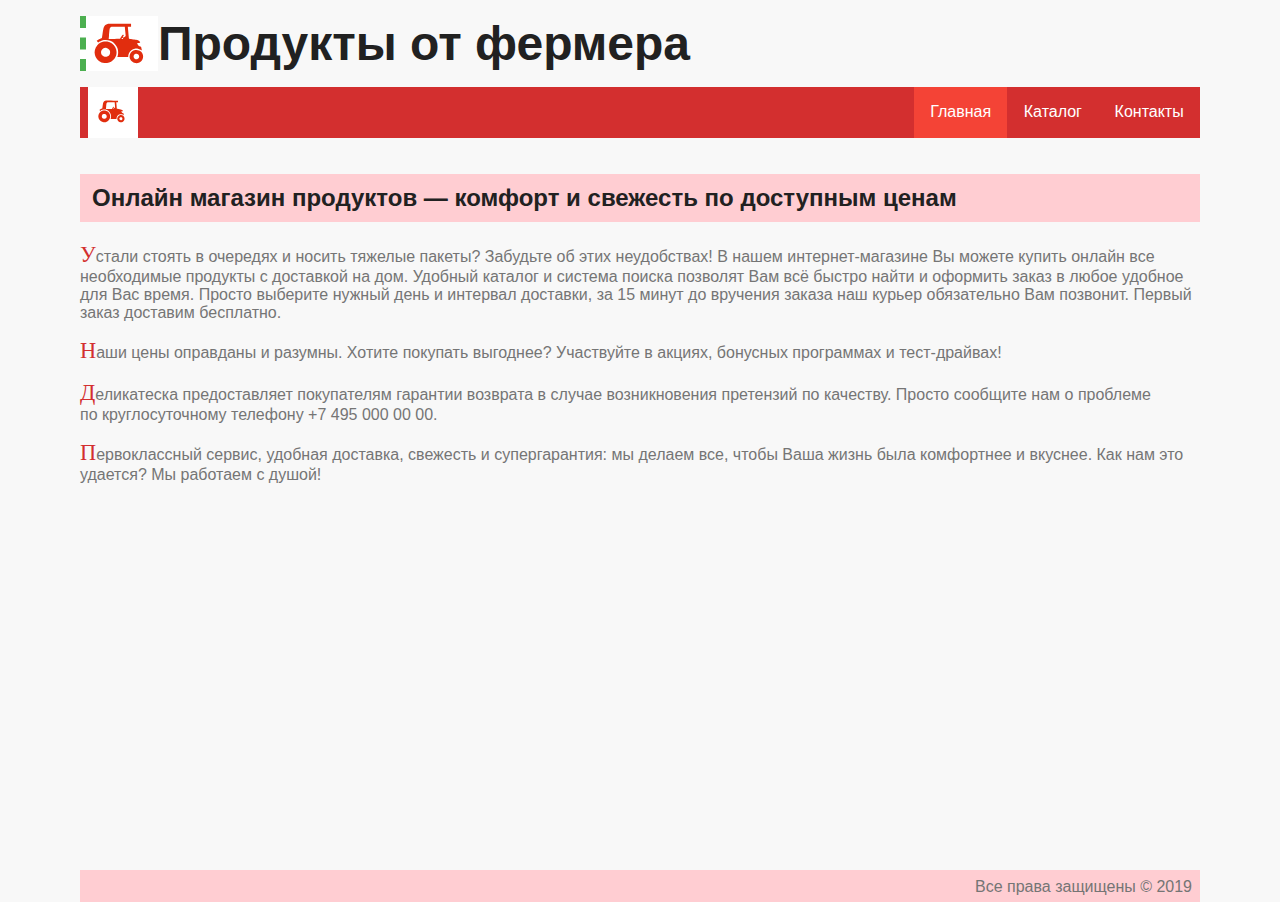
<file: html/index.html>
<!DOCTYPE html>
<html lang="en">
<head>
	<meta charset="UTF-8">
	<link href="./css/styles.css" rel="stylesheet">
	<title>Сайт о вкусной и здоровой пище от фермеров</title>
</head>
<body>
<header class="header">
	<div class="header__top">
		<div class="logo"><a class="selected" href="#"></a></div>
		<H1 class="page-caption">Продукты от&nbsp;фермера</H1>
	</div>

</header>
<ul class="header__menu  js-sticky">
	<li><a class="menu__logo-link selected" href="#"><span class="js-has-logo-before"></span></a></li>
	<li class="menu-stretcher"></li>
	<li><a class="selected" href="#">Главная</a></li>
	<li class="menu-item--has-sub">
		<a href="./catalog/index.html">Каталог</a>
		<ul class="menu-item__sub">
			<li><a href="./catalog/index.html">Перейти в каталог</a></li>
			<li><a href="./catalog/good_1.html">Говядина</a></li>
			<li><a href="./catalog/good_2.html">Свинина</a></li>
			<li><a href="./catalog/good_3.html">Куриное мясо</a></li>
		</ul>
	</li>
	<li><a href="./contacts.html">Контакты</a></li>
</ul>
<main class="content">
	<h2>Онлайн магазин продуктов — комфорт и свежесть по доступным ценам</h2>
	<p>Устали стоять в&nbsp;очередях и&nbsp;носить тяжелые пакеты? Забудьте об&nbsp;этих неудобствах! В нашем
	   интернет-магазине Вы&nbsp;можете купить онлайн все необходимые продукты с&nbsp;доставкой на&nbsp;дом. Удобный
	   каталог и&nbsp;система поиска позволят Вам всё быстро найти и&nbsp;оформить заказ в&nbsp;любое удобное для Вас время.
	   Просто
	   выберите нужный день и&nbsp;интервал доставки, за&nbsp;15&nbsp;минут до&nbsp;вручения заказа наш курьер
	   обязательно
	   Вам позвонит. Первый заказ доставим бесплатно.</p>
	<p>Наши цены оправданы и&nbsp;разумны. Хотите покупать выгоднее? Участвуйте в&nbsp;акциях, бонусных программах и&nbsp;тест-драйвах!</p>
	<p>Деликатеска предоставляет покупателям гарантии возврата в&nbsp;случае возникновения претензий по&nbsp;качеству.
	   Просто сообщите нам о&nbsp;проблеме по&nbsp;круглосуточному телефону +7&nbsp;495&nbsp;000&nbsp;00&nbsp;00.</p>
	<p>Первоклассный сервис, удобная доставка, свежесть и супергарантия: мы делаем все, чтобы Ваша жизнь была комфортнее
	   и
	   вкуснее. Как нам это удается? Мы работаем с душой!</p>
</main>
<footer class="footer">
	<hr>
	<div>Все права защищены &copy; 2019</div>
</footer>
</body>
</html>
</file>
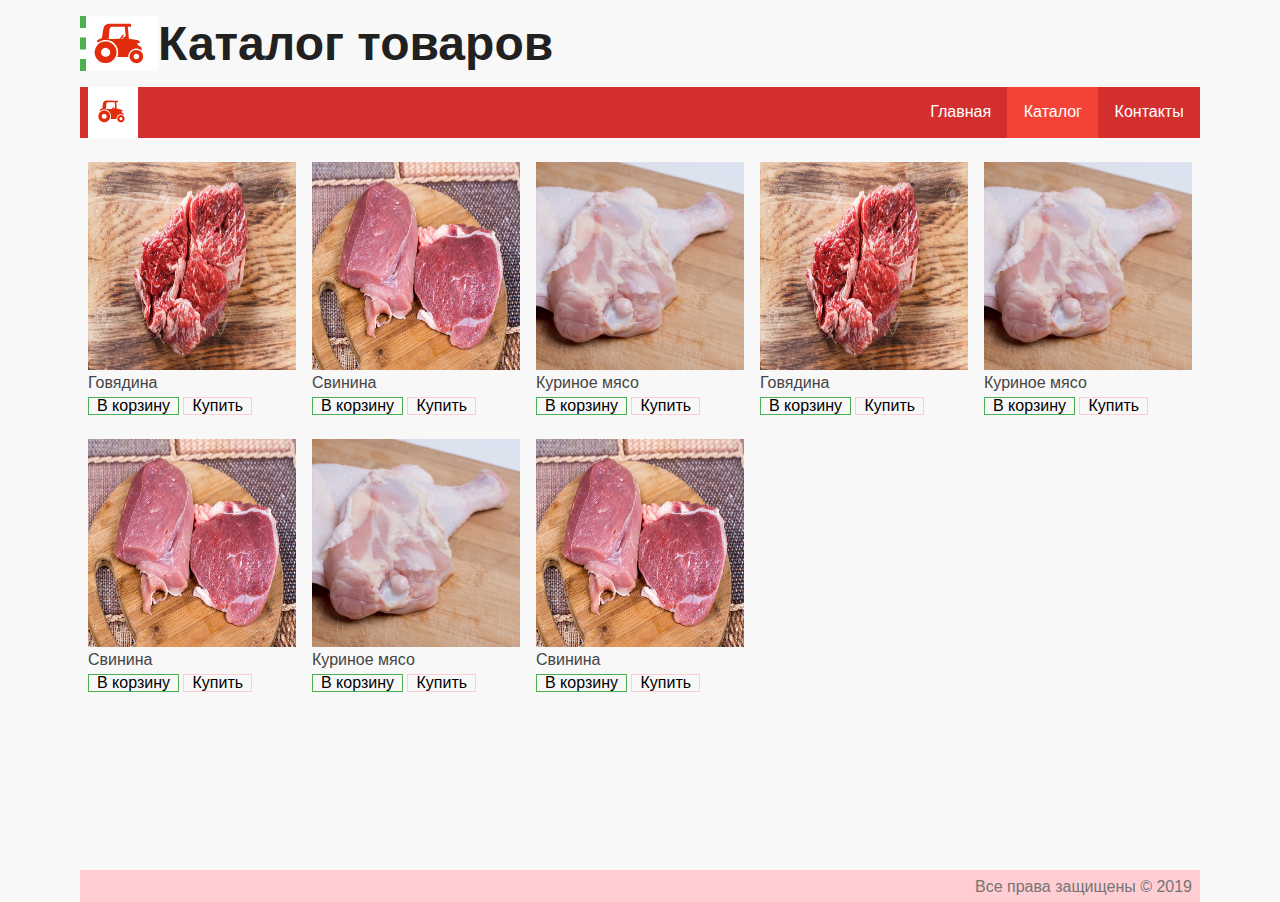
<file: html/catalog/index.html>
<!DOCTYPE html>
<html lang="en">
<head>
	<meta charset="UTF-8">
	<link rel="stylesheet" href="../css/styles.css">
	<title>Каталог</title>
</head>
<body>
<header>
	<div class="header__top">
		<div class="logo"><a href="../index.html"></a></div>
		<H1 class="page-caption">Каталог товаров</H1>
	</div>
</header>
<ul class="header__menu js-sticky">
	<li><a class="menu__logo-link" href="../index.html"><span class="js-has-logo-before"></span></a></li>
	<li class="menu-stretcher"></li>
	<li><a href="../index.html">Главная</a></li>
	<li class="menu-item--has-sub">
		<a class="selected" href="#">Каталог</a>
		<ul class="menu-item__sub">
			<li><a class="selected" href="./catalog/index.html">Перейти в каталог</a></li>
			<li><a href="./good_1.html">Говядина</a></li>
			<li><a href="./good_2.html">Свинина</a></li>
			<li><a href="./good_3.html">Куриное мясо</a></li>
		</ul>
	</li>
	<li><a href="../contacts.html">Контакты</a></li>
</ul>
<main>
	<div class="showcase">
		<div class="showcase__item">
			<a href="./good_1.html">
				<img class="item__img" src="../img/beef-main-img.jpg" alt="Сочная свежая говядина"><br>Говядина
			</a>
			<div class="item__buttons">
				<button name="to-cart">В корзину</button>
				<button  name="buy-now">Купить</button>
			</div>
		</div>
		<div class="showcase__item">
			<a href="./good_2.html">
				<img class="item__img" alt="Сочная свежая говядина" src="../img/pork-main-img.jpg"><br>Свинина
			</a>
			<div class="item__buttons">
				<button name="to-cart">В корзину</button>
				<button name="buy-now">Купить</button>
			</div>
		</div>
		<div class="showcase__item">
			<a href="./good_3.html">
				<img class="item__img" src="../img/chicken-main-img.jpg" alt="Отличная курица!"><br>Куриное мясо
			</a>
			<div class="item__buttons">
				<button name="to-cart">В корзину</button>
				<button name="buy-now">Купить</button>
			</div>
		</div>
		<div class="showcase__item">
			<a href="./good_1.html">
				<img class="item__img" src="../img/beef-main-img.jpg" alt="Сочная свежая говядина"><br>Говядина
			</a>
			<div class="item__buttons">
				<button name="to-cart">В корзину</button>
				<button name="buy-now">Купить</button>
			</div>
		</div>
		<div class="showcase__item">
			<a href="./good_3.html">
				<img class="item__img" src="../img/chicken-main-img.jpg" alt="Отличная курица!"><br>Куриное мясо
			</a>
			<div class="item__buttons">
				<button name="to-cart">В корзину</button>
				<button name="buy-now">Купить</button>
			</div>
		</div>
		
		<div class="showcase__item">
			<a href="./good_2.html">
				<img class="item__img" alt="Сочная свежая говядина" src="../img/pork-main-img.jpg"><br>Свинина
			</a>
			<div class="item__buttons">
				<button name="to-cart">В корзину</button>
				<button name="buy-now">Купить</button>
			</div>
		</div>
		<div class="showcase__item">
			<a href="./good_3.html">
				<img class="item__img" src="../img/chicken-main-img.jpg" alt="Отличная курица!"><br>Куриное мясо
			</a>
			<div class="item__buttons">
				<button name="to-cart">В корзину</button>
				<button name="buy-now">Купить</button>
			</div>
		</div>
		<div class="showcase__item">
			<a href="./good_2.html">
				<img class="item__img" alt="Сочная свежая говядина" src="../img/pork-main-img.jpg"><br>Свинина
			</a>
			<div class="item__buttons">
				<button name="to-cart">В корзину</button>
				<button name="buy-now">Купить</button>
			</div>
		</div>
	</div>
</main>
<footer>
	<hr>
	<div>Все права защищены &copy; 2019</div>
</footer>
</body>
</html>
</file>
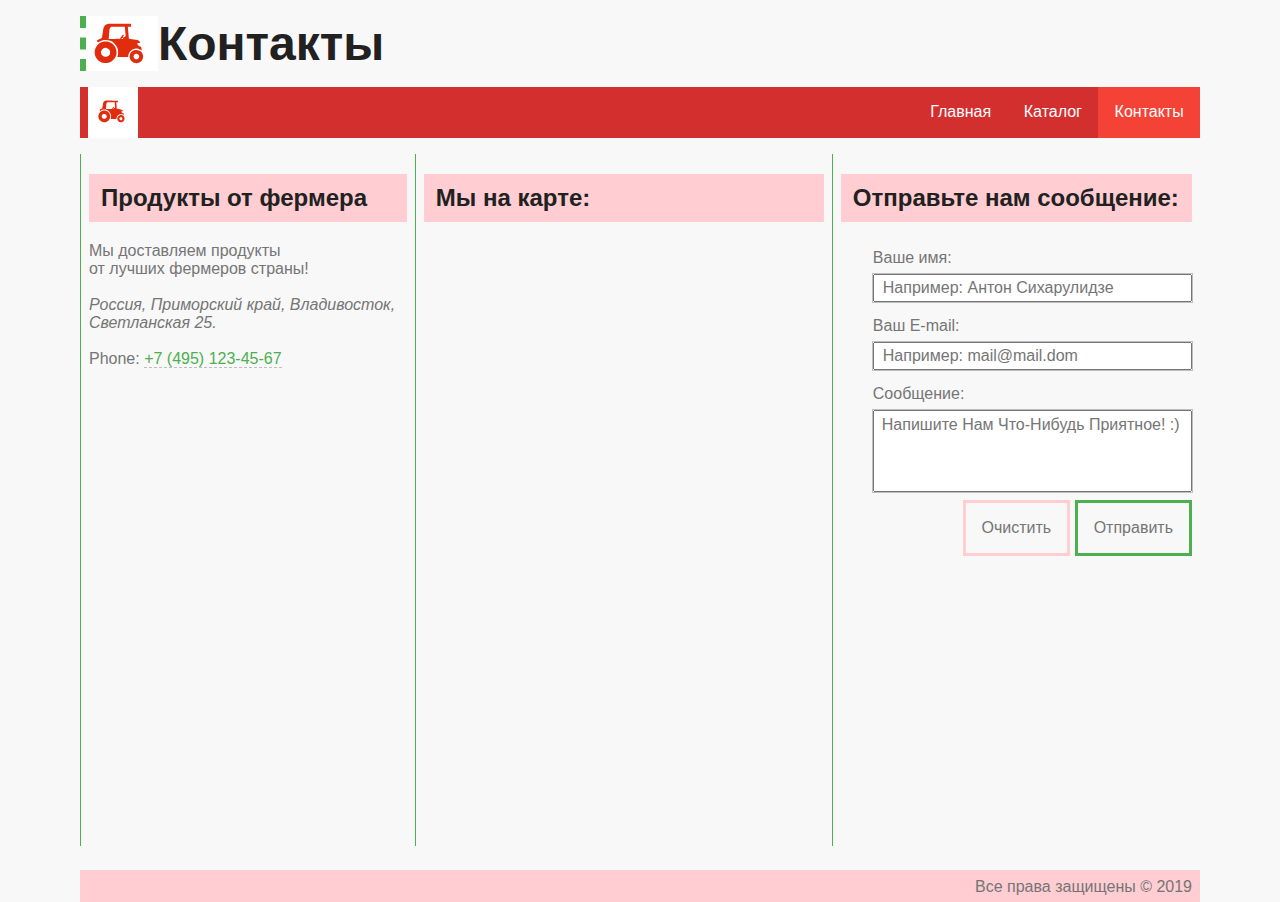
<file: html/contacts.html>
<!DOCTYPE html>
<html lang="en">
<head>
	<meta charset="UTF-8">
	<link rel="stylesheet" href="https://use.fontawesome.com/releases/v5.6.3/css/all.css"
	      integrity="sha384-UHRtZLI+pbxtHCWp1t77Bi1L4ZtiqrqD80Kn4Z8NTSRyMA2Fd33n5dQ8lWUE00s/" crossorigin="anonymous">
	<link rel="stylesheet" href="./css/styles.css">
	<title>Контактная информация</title>
</head>
<body>
<header class="header">
	<div class="header__top">
		<div class="logo"><a class="" href="./index.html"></a></div>
		<H1 class="page-caption">Контакты</H1>
	</div>
</header>
<ul class="header__menu  js-sticky">
	<li><a class="menu__logo-link" href="./index.html"><span class="js-has-logo-before"></span></a></li>
	<li class="menu-stretcher"></li>
	<li><a href="./index.html">Главная</a></li>
	<li class="menu-item--has-sub">
		<a href="./catalog/index.html">Каталог</a>
		<ul class="menu-item__sub">
			<li><a href="./catalog/index.html">Перейти в каталог</a></li>
			<li><a href="./catalog/good_1.html">Говядина</a></li>
			<li><a href="./catalog/good_2.html">Свинина</a></li>
			<li><a href="./catalog/good_3.html">Куриное мясо</a></li>
		</ul>
	</li>
	<li><a class="selected" href="#">Контакты</a></li>
</ul>
<main id="contacts">
	<div itemscope itemtype="http://schema.org/LocalBusiness">
		<h2 itemprop="name">Продукты&nbsp;от&nbsp;фермера</h2>
		<span itemprop="description"> Мы&nbsp;доставляем&nbsp;продукты от&nbsp;лучших&nbsp;фермеров&nbsp;страны!</span><br><br>
		<address itemprop="address" itemscope itemtype="http://schema.org/PostalAddress">
			<span itemprop="addressCountry">Россия</span>,
			<span itemprop="addressRegion">Приморский край</span>,
			<span itemprop="addressLocality">Владивосток</span>,
			<span itemprop="streetAddress">Светланская 25</span>.
		</address>
		<br>
		Phone: <span itemprop="telephone"><a href="tel:+74951234567">+7 (495) 123-45-67</a></span>
	</div>
	<map>
		<h2>Мы на карте:</h2>
		<iframe src="https://www.google.com/maps/embed?pb=!1m18!1m12!1m3!1d2912.4509639488106!2d131.88324841509288!3d43.116051879143434!2m3!1f0!2f0!3f0!3m2!1i1024!2i768!4f13.1!3m3!1m2!1s0x5fb38df73d9f518f%3A0xe9cc01e71ef7fdcf!2sSvetlanskaya+St%2C+25%2C+Vladivostok%2C+Primorskiy+kray%2C+Russia%2C+690091!5e0!3m2!1sen!2s!4v1546699380374"
		        width="400" height="300" frameborder="0" style="border:0" allowfullscreen></iframe>
	</map>
	<form class="contacts__feedback-form" action="JavaScript:alert(&quot;Спасибо!&quot;);" method="post">
		<h2>Отправьте нам сообщение:</h2>
		<div class="contact-form-wrapper">
			<span>Ваше имя:</span>
			<input type="text" id="feedback-name-input" name="name" placeholder="Например: Антон Сихарулидзе"
			       pattern="^[a-zA-Zа-яА-Я]+(?:[\s.]+[a-zA-Zа-яА-Я]+)*$" required>
			<span class="fas fa-times js-hidden warning-marker"></span>
			
			<span>Ваш E-mail:</span>
			<input type="email" id="feedback-email-input" name="email"
			       pattern="(?!(^[.-].*|[^@]*[.-]@|.*\.{2,}.*)|^.{254}.)([a-zA-Z0-9!#$%&'*+\/=?^_`{|}~.-]+@)(?!-.*|.*-\.)([a-zA-Z0-9-]{1,63}\.)+[a-zA-Z]{2,15}"
			       placeholder="Например: mail@mail.dom" required>
			<span class="fas fa-times js-hidden warning-marker"></span>
			
			<span>Сообщение:</span>
			<textarea name="message" placeholder="Напишите нам что-нибудь приятное! &colon;&rpar;"></textarea>
			<div class="contact-form-wrapper__buttons">
				<input type="reset" value="Очистить">
				<input type="submit" value="Отправить">
			</div>
		</div>
	</form>
	<script>
		var emailInput = document.getElementById("feedback-email-input");
		var nameInput = document.getElementById("feedback-name-input");
		
		var enableWarning = function (event){
			var warningMarker = event.target.nextElementSibling;
			warningMarker.classList.remove("js-hidden");
		}
		emailInput.addEventListener("click", enableWarning, false);
		nameInput.addEventListener("click", enableWarning, false);
	
	
	</script>
</main>
<footer>
	<hr>
	<div>Все права защищены &copy; 2019</div>
</footer>
</body>
</html>
</file>
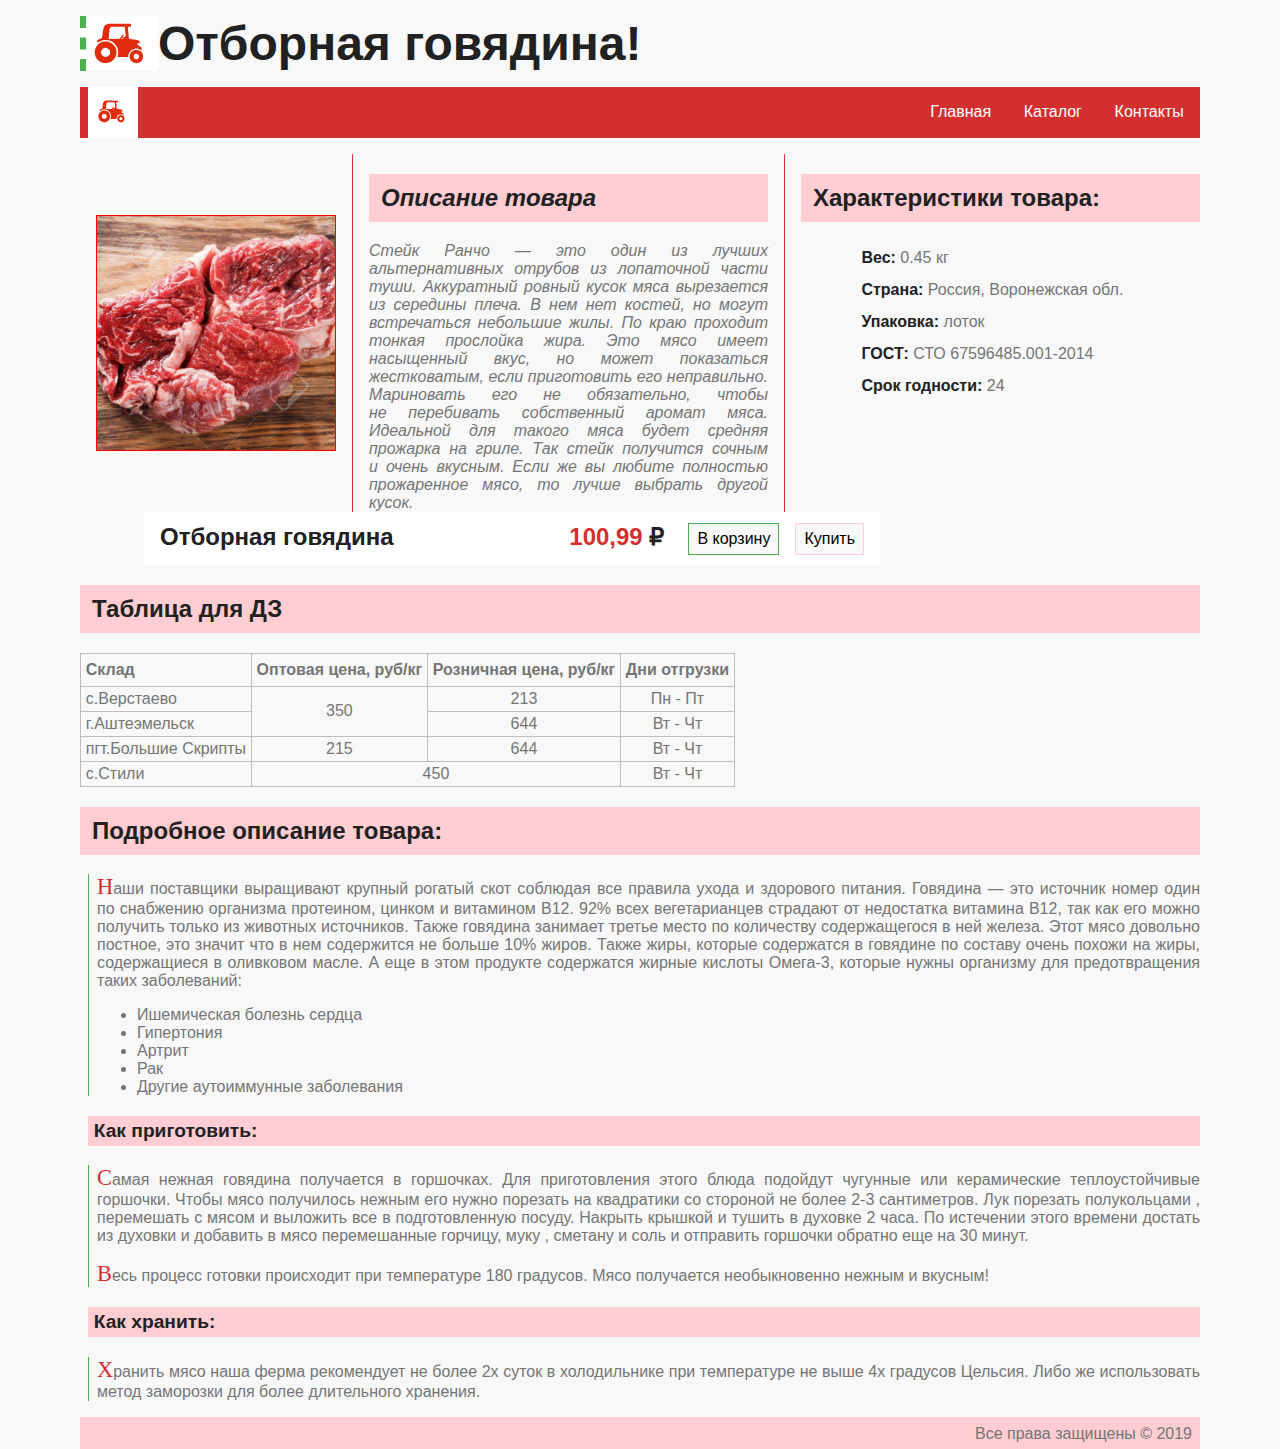
<file: html/catalog/good_1.html>
<!doctype html>
<html lang="en">
<head>
	<meta charset="UTF-8">
	<link href="../css/styles.css" rel="stylesheet">
	<title>Свежая говядина от&nbsp;ИП&nbsp;&laquo;Фермер&raquo;</title>
</head>
<body>
<header>
	<div class="header__top">
		<div class="logo"><a href="../index.html"></a></div>
		<H1 class="page-caption">Отборная говядина!</h1>
	</div>
</header>
<ul class="header__menu js-sticky">
	<li><a class="menu__logo-link" href="../index.html"><span class="js-has-logo-before"></span></a></li>
	<li class="menu-stretcher"></li>
	<li><a href="../index.html">Главная</a></li>
	<li class="menu-item--has-sub">
		<a class="" href="./index.html">Каталог</a>
		<ul class="menu-item__sub">
			<li><a class="selected" href="./catalog/index.html">Перейти в каталог</a></li>
			<li><a href="./good_1.html">Говядина</a></li>
			<li><a href="./good_2.html">Свинина</a></li>
			<li><a href="./good_3.html">Куриное мясо</a></li>
		</ul>
	</li>
	<li><a href="../contacts.html">Контакты</a></li>
</ul>
<main>
	<div class="top-wrapper">
		<div class="top-wrapper__img-wrapper">
			<a href="../img/beef-main-img.jpg" target="_blank">
				<img class="img-wrapper__img" alt="Сочная свежая говядина" src="../img/beef-main-img.jpg">
			</a>
		</div>
		<div class="top-wrapper__short-description">
			<h2>Описание товара</h2>
			Стейк Ранчо&nbsp;&mdash; это один из&nbsp;лучших альтернативных отрубов из&nbsp;лопаточной
			части туши.
			Аккуратный ровный кусок мяса вырезается из&nbsp;середины плеча. В&nbsp;нем нет костей, но&nbsp;могут
			встречаться небольшие жилы. По&nbsp;краю проходит тонкая прослойка жира. Это мясо имеет
			насыщенный
			вкус, но&nbsp;может показаться жестковатым, если приготовить его неправильно. Мариновать его не&nbsp;обязательно,
			чтобы не&nbsp;перебивать собственный аромат мяса. Идеальной для такого мяса будет средняя
			прожарка на&nbsp;гриле.
			Так стейк получится сочным и&nbsp;очень вкусным. Если&nbsp;же вы&nbsp;любите полностью
			прожаренное
			мясо, то&nbsp;лучше выбрать другой кусок.
		</div>
		<div class="top-wrapper__properties">
			<h2>Характеристики товара:</h2>
			<ul>
				<li>
					<span>Вес:</span> 0.45&nbsp;кг
				</li>
				<li>
					<span>Страна:</span> Россия, Воронежская обл.
				</li>
				<li>
					<span>Упаковка:</span> лоток
				</li>
				<li>
					<span>ГОСТ:</span> СТО 67596485.001-2014
				</li>
				<li>
					<span>Срок годности:</span> 24
				</li>
			</ul>
		</div>
	</div>
	<div class="bottom-wrapper">
		<div class="buttons-wrapper js-sticky js-sticky-lvl2">
			<div class="buttons-wrapper__name">Отборная говядина</div>
			<div class="buttons-wrapper__price">100,99<span class="price__currency">&nbsp;&#8381;</span></div>
			<button name="to-cart">В корзину</button>
			<button name="buy-now">Купить</button>
		</div>
		<h2>Таблица для ДЗ</h2>
		<div class="table-for-hw">
			<table>
				<tr>
					<td>Склад</td>
					<td>Оптовая цена, руб/кг</td>
					<td>Розничная цена, руб/кг</td>
					<td>Дни отгрузки</td>
				</tr>
				<tr>
					<td>с.Верстаево</td>
					<td rowspan="2">350</td>
					<td>213</td>
					<td>Пн - Пт</td>
				</tr>
				<tr>
					<td>г.Аштеэмельск</td>
					<td>644</td>
					<td>Вт - Чт</td>
				</tr>
				<tr>
					<td>пгт.Большие Скрипты</td>
					<td>215</td>
					<td>644</td>
					<td>Вт - Чт</td>
				</tr>
				<tr>
					<td>с.Стили</td>
					<td colspan="2">450</td>
					<td>Вт - Чт</td>
				</tr>
			</table>
		</div>
		<h2>Подробное описание товара:</h2>
		<div class="description">
			<section>
				Наши поставщики выращивают крупный рогатый скот соблюдая все правила ухода и&nbsp;здорового питания.
				Говядина &mdash;
				это источник номер один по&nbsp;снабжению организма протеином, цинком и&nbsp;витамином B12. 92% всех
				вегетарианцев
				страдают от&nbsp;недостатка витамина B12, так как его можно получить только из&nbsp;животных источников.
				Также
				говядина занимает третье место по&nbsp;количеству содержащегося в&nbsp;ней железа. Этот мясо довольно
				постное,
				это
				значит что в&nbsp;нем содержится не&nbsp;больше&nbsp;10% жиров. Также жиры, которые содержатся в&nbsp;говядине
				по&nbsp;составу
				очень похожи на&nbsp;жиры, содержащиеся в&nbsp;оливковом масле. А&nbsp;еще в&nbsp;этом продукте
				содержатся
				жирные
				кислоты Омега-3, которые нужны организму для предотвращения таких заболеваний:
				<ul>
					<li>Ишемическая болезнь сердца</li>
					<li>Гипертония</li>
					<li>Артрит</li>
					<li>Рак</li>
					<li>Другие аутоиммунные заболевания</li>
				</ul>
			</section>
			<h3>Как приготовить:</h3>
			<section>
				
				Самая нежная говядина получается в&nbsp;горшочках. Для приготовления этого блюда подойдут чугунные или
				керамические
				теплоустойчивые горшочки. Чтобы мясо получилось нежным его нужно порезать на&nbsp;квадратики со&nbsp;стороной
				не&nbsp;более
				2-3&nbsp;сантиметров. Лук порезать полукольцами , перемешать с&nbsp;мясом и&nbsp;выложить все в&nbsp;подготовленную
				посуду. Накрыть крышкой и&nbsp;тушить в&nbsp;духовке 2&nbsp;часа. По&nbsp;истечении этого времени
				достать из&nbsp;духовки
				и&nbsp;добавить в&nbsp;мясо перемешанные горчицу, муку , сметану и&nbsp;соль и&nbsp;отправить горшочки
				обратно
				еще
				на&nbsp;30&nbsp;минут.
				<p>Весь процесс готовки происходит при температуре 180&nbsp;градусов. Мясо получается
				   необыкновенно нежным и&nbsp;вкусным!
				</p>
			</section>
			<h3>Как хранить:</h3>
			<section>
				
				Хранить мясо наша ферма рекомендует не&nbsp;более 2х&nbsp;суток в&nbsp;холодильнике при температуре не&nbsp;выше
				4х&nbsp;градусов
				Цельсия. Либо&nbsp;же использовать метод заморозки для более длительного хранения.
			</section>
		</div>
	</div>
</main>
<footer>
	<hr>
	<div>Все права защищены &copy;&nbsp;2019</div>
</footer>
</body>
</html>
</file>
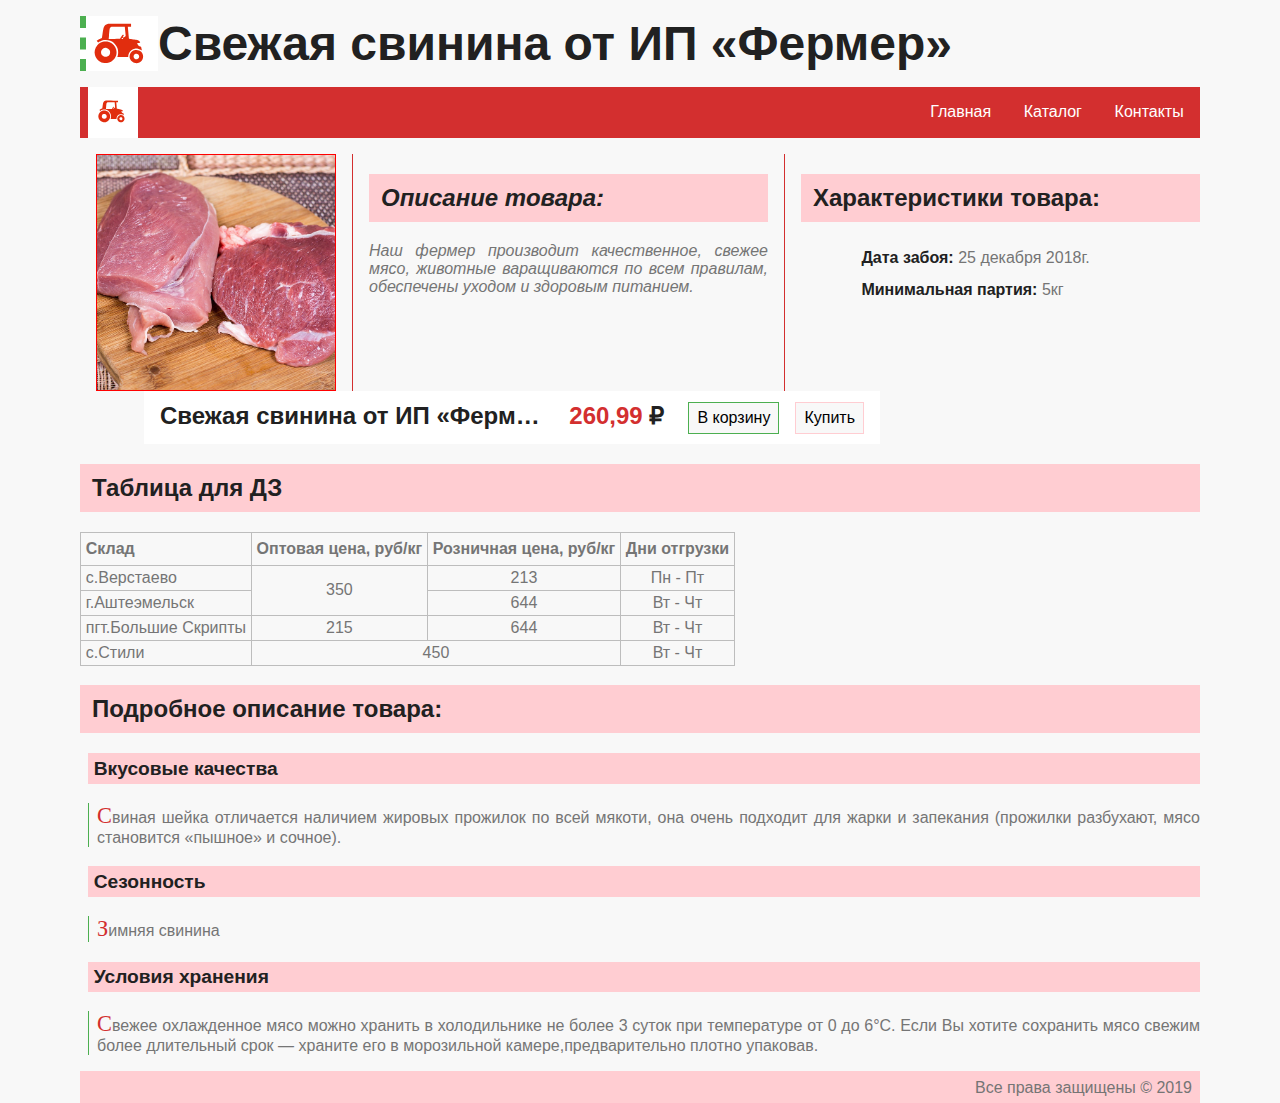
<file: html/catalog/good_2.html>
<!doctype html>
<html lang="en">
<head>
	<meta charset="UTF-8">
	<link rel="stylesheet" href="../css/styles.css">
	<title>Свежая свинина от&nbsp;ИП&nbsp;&laquo;Фермер&raquo;</title>
</head>
<body>
<header>
	<div class="header__top">
		<div class="logo"><a href="../index.html"></a></div>
		<H1 class="page-caption">Свежая свинина от&nbsp;ИП&nbsp;&laquo;Фермер&raquo;</h1>
	</div>
</header>
<ul class="header__menu js-sticky">
	<li><a class="menu__logo-link" href="../index.html"><span class="js-has-logo-before"></span></a></li>
	<li class="menu-stretcher"></li>
	<li><a href="../index.html">Главная</a></li>
	<li class="menu-item--has-sub">
		<a class="" href="./index.html">Каталог</a>
		<ul class="menu-item__sub">
			<li><a class="selected" href="./catalog/index.html">Перейти в каталог</a></li>
			<li><a href="./good_1.html">Говядина</a></li>
			<li><a href="./good_2.html">Свинина</a></li>
			<li><a href="./good_3.html">Куриное мясо</a></li>
		</ul>
	</li>
	<li><a href="../contacts.html">Контакты</a></li>
</ul>
<main>
	<div class="top-wrapper">
		<div class="top-wrapper__img-wrapper">
			<a href="../img/pork-main-img.jpg" target="_blank">
				<img class="img-wrapper__img" alt="Сочная свежая говядина" src="../img/pork-main-img.jpg">
			</a>
		</div>
		<div class="top-wrapper__short-description">
			<h2>Описание товара:</h2>
			Наш фермер производит качественное, свежее мясо, животные варащиваются по&nbsp;всем правилам, обеспечены
			уходом и
			здоровым питанием.
		</div>
		<div class="top-wrapper__properties">
			<h2>Характеристики товара:</h2>
			<ul id="properties">
				<li>
					<span>Дата забоя:</span> 25&nbsp;декабря 2018г.
				</li>
				<li>
					<span>Минимальная партия:</span> 5кг
				</li>
			</ul>
		</div>
	</div>
	<div class="bottom-wrapper">
		<div class="buttons-wrapper js-sticky js-sticky-lvl2">
			<div class="buttons-wrapper__name">Свежая свинина от&nbsp;ИП&nbsp;&laquo;Фермер&raquo;</div>
			<div class="buttons-wrapper__price">260,99<span class="price__currency">&nbsp;&#8381;</span></div>
			<button name="to-cart">В корзину</button>
			<button name="buy-now">Купить</button>
		</div>
		<h2>Таблица для ДЗ</h2>
		<div class="table-for-hw">
			<table>
				<tr>
					<td>Склад</td>
					<td>Оптовая цена, руб/кг</td>
					<td>Розничная цена, руб/кг</td>
					<td>Дни отгрузки</td>
				</tr>
				<tr>
					<td>с.Верстаево</td>
					<td rowspan="2">350</td>
					<td>213</td>
					<td>Пн - Пт</td>
				</tr>
				<tr>
					<td>г.Аштеэмельск</td>
					<td>644</td>
					<td>Вт - Чт</td>
				</tr>
				<tr>
					<td>пгт.Большие Скрипты</td>
					<td>215</td>
					<td>644</td>
					<td>Вт - Чт</td>
				</tr>
				<tr>
					<td>с.Стили</td>
					<td colspan="2">450</td>
					<td>Вт - Чт</td>
				</tr>
			</table>
		</div>
		<h2>Подробное описание товара:</h2>
		<div class="description">
			<h3>Вкусовые качества</h3>
			<section>
				Свиная шейка отличается наличием жировых прожилок по&nbsp;всей мякоти, она очень подходит для жарки и&nbsp;запекания
				(прожилки разбухают, мясо становится &laquo;пышное&raquo; и&nbsp;сочное).
			</section>
			<h3>Сезонность</h3>
			<section>
				<p>Зимняя свинина</p>
			</section>
			<h3>Условия хранения</h3>
			<section>
				Свежее охлажденное мясо можно хранить в&nbsp;холодильнике не&nbsp;более 3&nbsp;суток при температуре от&nbsp;0&nbsp;до&nbsp;6&deg;С.&nbsp;Если
				Вы
				хотите сохранить мясо свежим более длительный срок&nbsp;&mdash; храните его в&nbsp;морозильной
				камере,предварительно плотно
				упаковав.
			</section>
		</div>
	</div>
</main>
<footer>
	<hr>
	<div>Все права защищены &copy;&nbsp;2019</div>
</footer>
</body>
</html>
</file>
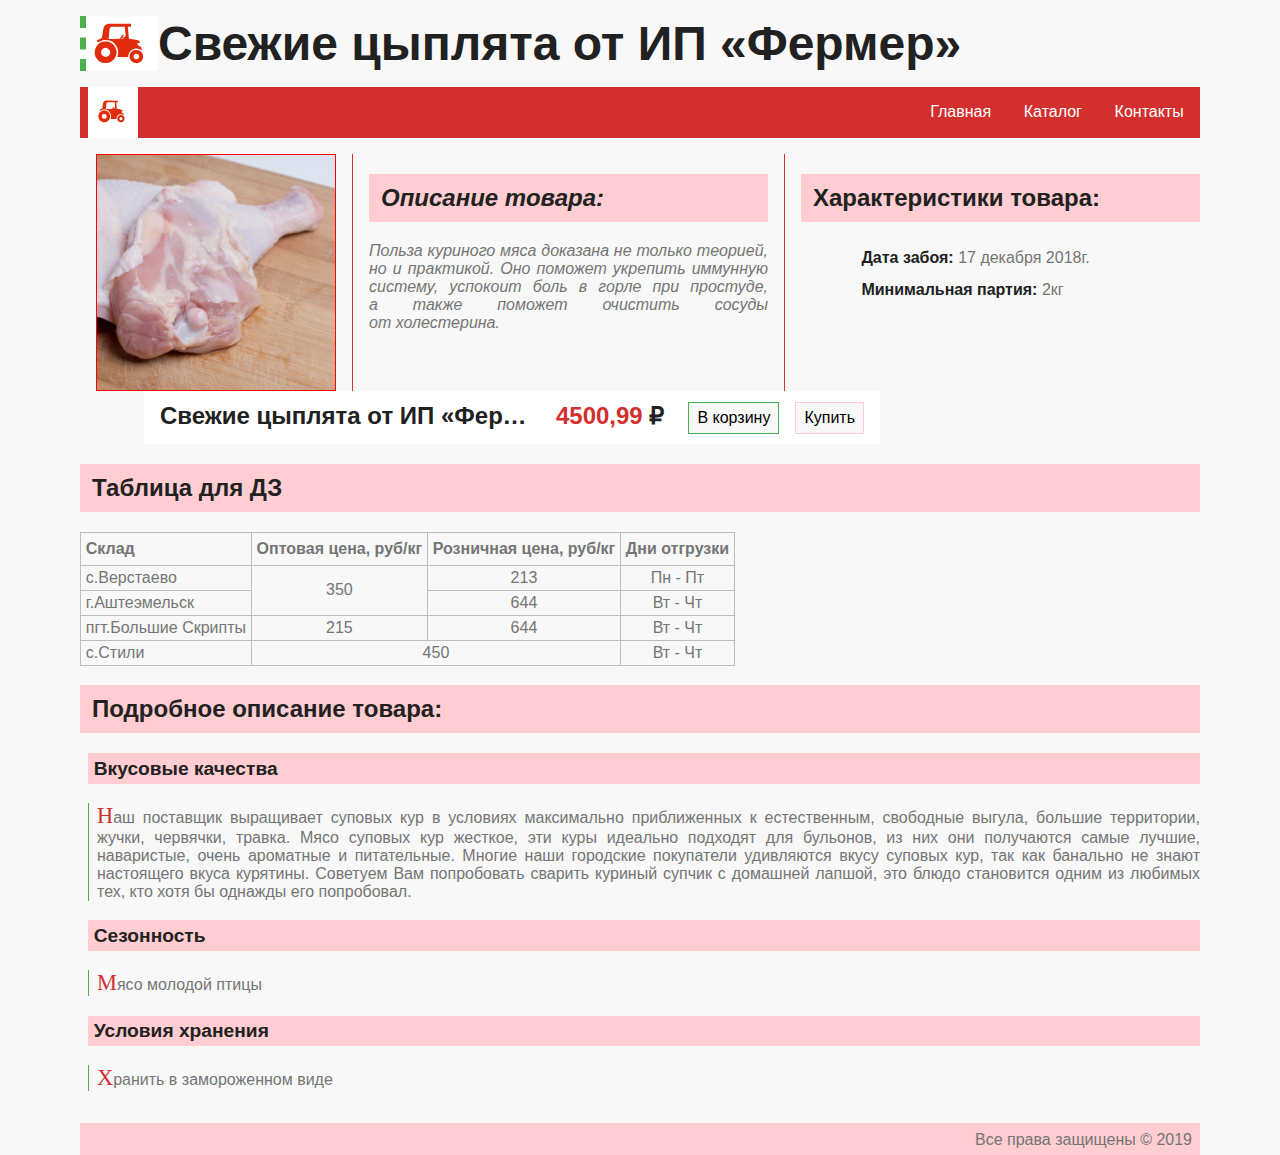
<file: html/catalog/good_3.html>
<!doctype html>
<html lang="en">
<head>
	<meta charset="UTF-8">
	<link rel="stylesheet" href="../css/styles.css">
	<title>Свежие цыплята от&nbsp;ИП&nbsp;&laquo;Фермер&raquo;</title>
</head>
<body>
<header>
	<div class="header__top">
		<div class="logo"><a href="../index.html"></a></div>
		<H1 class="page-caption">Свежие цыплята от&nbsp;ИП&nbsp;&laquo;Фермер&raquo;</h1>
	</div>
</header>
<ul class="header__menu js-sticky">
	<li><a class="menu__logo-link" href="../index.html"><span class="js-has-logo-before"></span></a></li>
	<li class="menu-stretcher"></li>
	<li><a href="../index.html">Главная</a></li>
	<li class="menu-item--has-sub">
		<a class="" href="./index.html">Каталог</a>
		<ul class="menu-item__sub">
			<li><a class="selected" href="./catalog/index.html">Перейти в каталог</a></li>
			<li><a href="./good_1.html">Говядина</a></li>
			<li><a href="./good_2.html">Свинина</a></li>
			<li><a href="./good_3.html">Куриное мясо</a></li>
		</ul>
	</li>
	<li><a href="../contacts.html">Контакты</a></li>
</ul>
<main>
	<div class="top-wrapper">
		<div class="top-wrapper__img-wrapper">
			<a href="../img/chicken-main-img.jpg" target="_blank">
				<img class="img-wrapper__img" alt="Отличная курица!" src="../img/chicken-main-img.jpg">
			</a>
		</div>
		<div class="top-wrapper__short-description">
			<h2>Описание товара:</h2>
			Польза куриного мяса доказана не&nbsp;только теорией, но&nbsp;и&nbsp;практикой. Оно поможет укрепить
			иммунную систему,
			успокоит боль в&nbsp;горле при простуде, а&nbsp;также поможет очистить сосуды от&nbsp;холестерина.
		</div>
		<div class="top-wrapper__properties">
			<h2>Характеристики товара:</h2>
			<ul id="properties">
				<li>
					<span>Дата забоя:</span> 17&nbsp;декабря 2018г.
				</li>
				<li>
					<span>Минимальная партия:</span> 2кг
				</li>
			</ul>
		</div>
	</div>
	<div class="bottom-wrapper">
		<div class="buttons-wrapper js-sticky js-sticky-lvl2">
			<div class="buttons-wrapper__name">Свежие цыплята от&nbsp;ИП&nbsp;&laquo;Фермер&raquo;</div>
			<div class="buttons-wrapper__price">4500,99<span class="price__currency">&nbsp;&#8381;</span></div>
			<button name="to-cart">В корзину</button>
			<button name="buy-now">Купить</button>
		</div>
	<h2>Таблица для ДЗ</h2>
	<div class="table-for-hw">
		<table>
			<tr>
				<td>Склад</td>
				<td>Оптовая цена, руб/кг</td>
				<td>Розничная цена, руб/кг</td>
				<td>Дни отгрузки</td>
			</tr>
			<tr>
				<td>с.Верстаево</td>
				<td rowspan="2">350</td>
				<td>213</td>
				<td>Пн - Пт</td>
			</tr>
			<tr>
				<td>г.Аштеэмельск</td>
				<td>644</td>
				<td>Вт - Чт</td>
			</tr>
			<tr>
				<td>пгт.Большие Скрипты</td>
				<td>215</td>
				<td>644</td>
				<td>Вт - Чт</td>
			</tr>
			<tr>
				<td>с.Стили</td>
				<td colspan="2">450</td>
				<td>Вт - Чт</td>
			</tr>
		</table>
	</div>
	<h2>Подробное описание товара:</h2>
	<div class="description">
		<h3>Вкусовые качества</h3>
		<section>
			Наш поставщик выращивает суповых кур в&nbsp;условиях максимально приближенных к&nbsp;естественным, свободные
			выгула,
			большие территории, жучки, червячки, травка. Мясо суповых кур жесткое, эти куры идеально подходят для
			бульонов, из&nbsp;них они получаются самые лучшие, наваристые, очень ароматные и&nbsp;питательные. Многие
			наши
			городские покупатели удивляются вкусу суповых кур, так как банально не&nbsp;знают настоящего вкуса курятины.
			Советуем Вам попробовать сварить куриный супчик с&nbsp;домашней лапшой, это блюдо становится одним из&nbsp;любимых
			тех, кто хотя&nbsp;бы однажды его попробовал.
		</section>
		<h3>Сезонность</h3>
		<section>
			<p>Мясо молодой птицы</p>
		</section>
		<h3>Условия хранения</h3>
		<section>
			<p>Хранить в&nbsp;замороженном виде</p>
		</section>
	</div>
	</div>
</main>
<footer>
	<hr>
	<div>Все права защищены &copy;&nbsp;2019</div>
</footer>
</body>
</html>
</file>
<file: html/css/styles.css>
/*
    DARK PRIMARY COLOR  #D32F2F
    LIGHT PRIMARY COLOR #FFCDD2
    PRIMARY COLOR   #F44336
    TEXT / ICONS    #FFFFFF
    ACCENT COLOR    #4CAF50
    PRIMARY TEXT    #212121
    SECONDARY TEXT  #757575
    DIVIDER COLOR   #BDBDBD
*/
/*Main block for a sticky footer*/
html, body{
    max-width: 70em;
    margin: 0 auto;
    background-color: #f8f8f8;
    margin-top: 0;

   display: flex;
    display: -webkit-box;
    display: -moz-box;
    display: -ms-flexbox;
    display: -webkit-flex;

    flex-direction: column;
}
header{
    flex: 1 0 auto;
    margin: 0 0 1em 0;
}
main{
    margin: 1em 0 0 0;
    flex: 1 0 auto;
    align-items: flex-start;
    min-height: calc(100vh - 12.5em);
}
footer{
    height: 1em;
    background-color: #FFCDD2;
    margin: 1em 0 0 0;
    padding: 0.5em;
    text-align: right;
}
footer hr{
    display: none;
}

h1, h2, h3, h4, h5, h6{
    color: #212121;
    font-family: Arial;
}
h2, h3, h4, h5, h6{
    background-color: #FFCDD2;
}
h1{
    font-size: 3em;
    margin-left: 0.5em;
/*border-left: 0.1em dashed #4CAF50;*/
}
h2{
    font-size: 1.5em;
    line-height: 1em;
    padding: 0.5em 0 0.5em 0.5em;
}
h3{
    font-size: 1.2em;
    line-height: 1em;
    padding: 0.3em 0 0.3em 0.3em;
}
div, p, li, form, input, textarea{
    color: #757575;
    font-family: Arial;
}
p:first-letter{
    font-family: "Times New Roman", Times, serif;
    font-size: 1.4em;
    color: #D32F2F;
}
a:hover{
    color: #4CAF50;
}
a:active{
    color: #D32F2F;
}
/*Header*/
.header__top{
    margin: 1em 0 0 0;
    vertical-align: middle;
}
.logo{
    display: table-cell;
    max-width: 4em;
    padding: 0 0 0 0.5em;
    border-left: 0.4em dashed #4CAF50;
    overflow: hidden;
    vertical-align: middle;
    background-color: white;
}
.logo a{
    display: block;
    width: 5em;
    height: 3em;
    padding: 0.1em 0em 0 0.1em;
    margin: 0 0 0 0;
    background: url("../img/logo.svg");
    background-repeat: no-repeat;
}
.logo a.selected{
    pointer-events: none;
}
.logo:hover a{
    width: 100em;
    animation: slide 60s cubic-bezier(0.05,0.2,1,1) infinite;
    background-repeat: repeat-x;
}
@keyframes slide{
  0%{
    transform: translate3d(-97em, 0, 0);
  }
  100%{
    transform: translate3d(0em, 0, 0);
  }
}
.page-caption{
    display: table-cell;
    margin:0 0 0 0.2em;
}
/*Header menu --- BEGIN*/
.header__menu{
    list-style: none;
    background: #D32F2F;
    padding: 0;
    margin: 0;
    flex: 0 0 auto;

    display: -webkit-box;
    display: -moz-box;
    display: -ms-flexbox;
    display: -webkit-flex;
    display: flex;

    -webkit-flex-flow: row wrap;
    justify-content: flex-end;
}
.header__menu a{
    text-decoration: none;
    display: block;
    padding: 1.02em;
    color: white;
    text-align: center;
}
.header__menu a:hover {
  background: #4CAF50;
}
.header__menu a:active {
  background: #FFCDD2;
}
.header__menu a.selected {
    background: #F44336;
    pointer-events: none;
}
.header__menu li:last-of-type a {
    border-bottom: none;
}
.js-sticky {
  position: sticky;
  position: -webkit-sticky;
  top: 0em;
  width: 100%;
  align-self: flex-start;
}
.menu-stretcher{
    flex: 1;
}
.header__menu .menu__logo-link{
    padding: 0;
    margin-left: 0.5em;
}
.js-has-logo-before::before{
    content: url("../img/logo.svg");
    width: 2.5em;
    height: 2.5em;
    display: block;
    padding: 0.7em 0 0 0.6em;
    background-color: white;
}
/*Submenu styles*/
.menu-item--has-sub{
    overflow: hidden;
    display: inline-block;
}
.menu-item--has-sub:hover .menu-item__sub{
    display: block;
}
.menu-item__sub{
    list-style: none;
    background: #D32F2F;
    display: none;
    position: absolute;
    padding: 0;
}
.menu-item__sub li:first-child{
    display: none;
}
.menu-item__sub li a{
    text-align: left;
}

@media all and (max-width: 800px) {
  .header__menu {
    justify-content: space-around;
  }
}
@media all and (max-width: 600px) {
  .header__menu {
    -webkit-flex-flow: column wrap;
    flex-flow: column wrap;
    padding: 0;
    }
  .menu-item--has-sub{
    overflow: initial;
  }
  .menu-item--has-sub:active .menu-item__sub,
  .menu-item--has-sub:hover .menu-item__sub{
      display: block;
      position: relative;
  }
  .menu-item--has-sub > a{
     pointer-events: none;
  }
  .menu-item__sub li:first-child{
    display: block;
  }
  .js-sticky {
    position: static;
    position: -webkit-static;
  }
}
/*Header menu --- END*/

/*Catalog*/
.showcase{
width: 100%;
    display: flex;
    flex-flow: row wrap;
    justify-content: flex-start;
}
.showcase__item{
    margin: 0.5em 0.5em;
}
.item__img{
    width: 13em;
    height: 13em;
}
.showcase__item a{
    text-decoration: none;
    color: #454545;
    display: block;
}
.showcase__item:hover a{
    background-color: #4CAF50;
    color: white;
}
.showcase__item a:active{
    color: #D32F2F;
}
.item__buttons{
    padding: 0.3em 0 0.5em 0;
}
.item__buttons button{
    background-color: #f8f8f8;
    text-decoration: none;
    cursor: pointer;
    border: none;
    padding: 0.5em 0.5em;
    font-size: 1em;
    line-height: 0em;
    outline: none;
}
item__buttons button[name="to-cart"]{
    border: 0.1em solid #4CAF50;
}
item__buttons button[name="to-cart"]:hover{
     background-color: #4CAF50;
     color: white;
}
item__buttons button[name="buy-now"]{
     border: 0.1em solid #FFCDD2;
}
item__buttons button[name="buy-now"]:hover{
    background-color: #FFCDD2;
    color: white;
}
.item__buttons button:active{
      outline: 0.2em dashed white;
      outline-offset: -0.2em;
}

/*Catalog Item*/
.top-wrapper{
    display: flex;
    display: -webkit-box;
    display: -moz-box;
    display: -ms-flexbox;
    display: -webkit-flex;

    flex-flow: row wrap;
    -webkit-flex-flow: row wrap;

    justify-content: flex-start;
    align-items: stretch;
}
.top-wrapper > *{
    min-width: 15em;
}
.top-wrapper__img-wrapper{
   flex: 1 1 0;
   align-self: center;
   height: 14.8em;
   overflow: hidden;
   margin: 0 1em 0 1em;
   outline: 0.1em solid red;
   outline-offset: -0.1em;
   /*For children layout*/
   display: flex;
   flex-flow: column nowrap;
   justify-content: center;
   align-items: center;
}
.top-wrapper__img-wrapper:hover{
    outline: none;
}
.img-wrapper__img{
    flex: none;
    height: 15em;
}
.top-wrapper__short-description{
    flex: 2 0 0;
    border-left: 0.1em solid #D32F2F;
    padding: 0 1em;
    font-style: italic;
    text-align: justify;
}
.top-wrapper__properties{
    flex: 2 0 0;
    border-left: 0.1em solid #D32F2F;
    padding-left: 1em;
}
.top-wrapper__properties li{
    list-style: none;
    line-height: 2em;
}
.top-wrapper__properties li:before{
   content: '';
   display: inline-block;
   height: 1em;
   width: 1em;
   margin: 0 0 -0.1em 0;
   background-image: url('https://openclipart.org/download/192636/silhouette-tractor.svg');
}
.top-wrapper__properties span{
    color: #212121;
    font-weight: bold;
}

.buttons-wrapper{
    display: flex;
    flex-flow: row wrap;
    justify-content: flex-end;
    background-color: white;
    height: 2em;
    max-width: 45em;
    margin: 0 0 0 4em;
    padding: 0.7em 0 0.6em 1em;
}
.buttons-wrapper > *{
    margin: 0 1em 0 0;
}
.buttons-wrapper__name,
.buttons-wrapper__price{
    font-size: 1.5em;
    font-weight: bold;
    color: #212121;
}
.buttons-wrapper__name{
    flex: 1 0 6em;
    text-overflow: ellipsis;
    white-space: nowrap;
    overflow: hidden;
}
.buttons-wrapper__price{
    color: #D32F2F;
}
.price__currency{
    color: #212121;
}

.buttons-wrapper button{
    background-color: #f8f8f8;
    text-decoration: none;
    cursor: pointer;
    border: none;
    padding: 0.5em 0.5em;
    font-size: 1em;
    line-height: 0em;
    outline: none;
}
button[name="to-cart"]{
    border: 0.1em solid #4CAF50;
}
button[name="to-cart"]:hover{
     background-color: #4CAF50;
     color: white;
}
button[name="buy-now"]{
     border: 0.1em solid #FFCDD2;
}
button[name="buy-now"]:hover{
    background-color: #FFCDD2;
    color: white;
}
.buttons-wrapper button:active{
      outline: 0.2em dashed white;
      outline-offset: -0.2em;
}
.table-for-hw table{
    border: 0.1em solid #BDBDBD;
    line-height: 1.5em;
    border-collapse: collapse;
}
.table-for-hw table td{
    border: 0.1em solid #BDBDBD;
    padding: 0 0.3em 0 0.3em;
}
.table-for-hw table tr:first-child{
    line-height: 2em;
    font-weight: bold;
}
.table-for-hw table tr td:not(:first-child){
    text-align: center;
}
.description{
    padding: 0 0 0 0.5em;
}
.description section{
    padding: 0 0 0 0.5em;
    border-left: 0.1em solid #4CAF50;
    text-align: justify;
}
.description section:first-letter,
.description section p:first-letter{
    font-family: "Times New Roman", Times, serif;
    font-size: 1.4em;
    color: #D32F2F;
}

/*Contacts*/
#contacts{
    display: flex;
    flex-flow: row wrap;
    justify-content: space-between;
    align-items: stretch;
}
#contacts > *{
    flex: 1 1 15em;
    border-left: 0.1em solid #4CAF50;
    padding: 0 0.5em 0 0.5em;
    margin: 0 0 0.5em 0;

}
#contacts a{
    text-decoration: none;
    color: #4CAF50;
    border-bottom: 0.1em dashed #BDBDBD;
}

/*Feedback form*/
.contacts__feedback-form {
   line-height: 2em;
   font-size: 1em;
}
.contact-form-wrapper{
   margin: 0 0 0 2em;
   max-width: 20em;

   display: -webkit-box;
   display: -webkit-flex;

   display: -ms-flexbox;

   display: flex;
   -webkit-box-orient: vertical;
   -webkit-box-direction: normal;
       -ms-flex-flow: column wrap;
           flex-flow: column wrap;
   -webkit-box-align: stretch;
       -ms-flex-align: stretch;
           align-items: stretch;
}

.contacts__feedback-form input[type="text"],
.contacts__feedback-form input[type="email"],
.contacts__feedback-form textarea{
    align-self: stretch;
    outline: 0.1em solid #BDBDBD;
    color: #4CAF50;
    margin: 0 0 0.5em 0;
    padding: 0 0 0 0.5em;
    min-width: 19.2em;
    line-height: inherit;
    font-size: inherit;
}
.contacts__feedback-form input[type="text"],
.contacts__feedback-form textarea{
    text-transform: capitalize;
}
.contacts__feedback-form textarea{
   padding-top: 0.1em;
   resize: none;
   line-height: 1.5em;
   height: 4.9em;
}
.contacts__feedback-form input[type="text"],
.contacts__feedback-form input[type="email"]{
     height: 1.5em;
}
.contacts__feedback-form input[type="text"]:focus,
.contacts__feedback-form input[type="email"]:focus,
.contacts__feedback-form textarea:focus{
    outline: 0.1em solid #4CAF50;
    outline-offset: 0;
}
.contacts__feedback-form input[type="text"]:invalid + span,
.contacts__feedback-form input[type="email"]:invalid + span{
    color: #D32F2F;
}
.contacts__feedback-form input[type="text"]:valid + span,
.contacts__feedback-form input[type="email"]:valid + span{
    display: none;
}
.warning-marker{
    position: relative;
    top: -1.6em;
    left: 21em;
    line-height: 0em;
}
.js-hidden{
    display: none;
}
/*Contact form buttons:*/
 .contact-form-wrapper__buttons{
    text-align: right;
 }
 input[type="submit"],
 input[type="reset"]{
    background-color: #f8f8f8;
    text-decoration: none;
    cursor: pointer;
    border: none;
    padding: 1em 1em;
    font-size: 1em;
}
input[type="submit"]{
    border: 0.2em solid #4CAF50;
}
input[type="submit"]:hover{
     background-color: #4CAF50;
     color: white;
}
input[type="reset"]{
     border: 0.2em solid #FFCDD2;
}
input[type="reset"]:hover{
    background-color: #FFCDD2;
    color: white;
}
/*
    DARK PRIMARY COLOR  #D32F2F
    LIGHT PRIMARY COLOR #FFCDD2
    PRIMARY COLOR   #F44336
    TEXT / ICONS    #FFFFFF
    ACCENT COLOR    #4CAF50
    PRIMARY TEXT    #212121
    SECONDARY TEXT  #757575
    DIVIDER COLOR   #BDBDBD
*/
</file>
